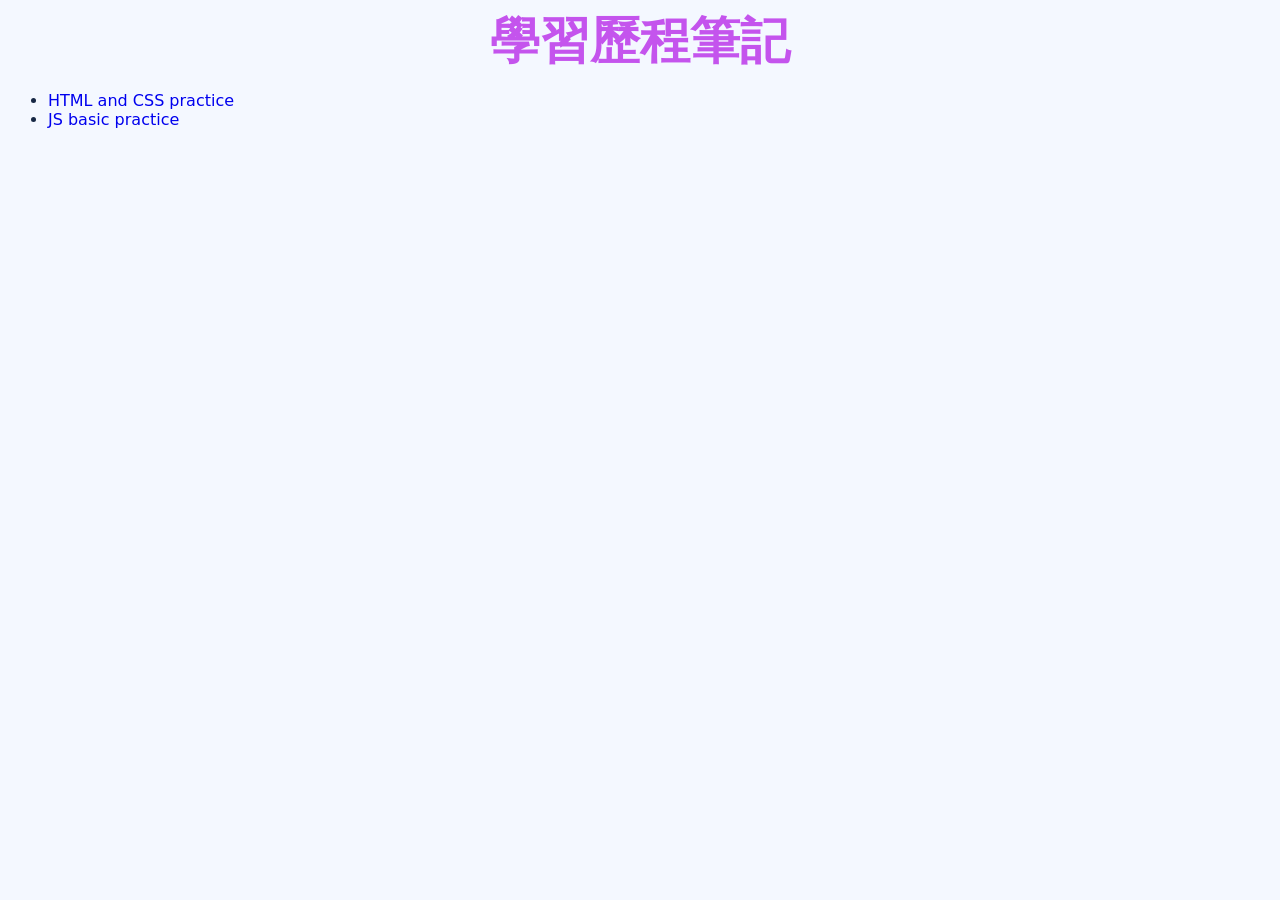
<file: index.html>
<!DOCTYPE html>
<html lang="zh-TW">
<head>
    <meta charset="UTF-8">
    <meta name="viewport" content="width=device-width, initial-scale=1.0">
    <title>學習歷程</title>
    <link rel="stylesheet" href="./css/myall.css">
</head>
<body>
    <div class="myfont02">學習歷程筆記</div>
    <ul>
        <li><a href="http://127.0.0.1:5500/092302.htmlhttp://127.0.0.1:5500/092302.html" target="_blank">HTML and CSS practice</a></li>
        <li><a href="http://127.0.0.1:5500/0930.html" target="_blank">JS basic practice</a></li>
        
    </ul>
    <script src="./js/jquery-4.0.0.js"></script>
</body>
</html>
</file>
<file: css/myall.css>
.myfont01 {
    font-family: "Noto Sans TC", sans-serif;
    font-size: 80px;
    font-weight: bold;
    color: #ed5454;
    text-align: center;
}

.myfont02 {
    font-family: "Noto Sans TC", sans-serif;
    font-size: 50px;
    font-weight: bold;
    color: #c454ed;
    text-align: center;
}

.myfont03 {
    font-family: "Noto Sans TC", sans-serif;
    font-size: 30px;
    font-weight: bold;
    color: #54edc4;
    text-align: center;
}
.myfont04 {
    font-family: "Noto Sans TC", sans-serif;
    font-size: 20px;
    font-weight: bold;
    color: #ef898d;
    text-align: center;
}

.bg-img{
    background-position: center center;
    background-size: cover;
}
/* ============================================================
   NOVA LEARNING 企業招生網站 | 2026 UI 改版
   保留原始 myfont01~04 與 bg-img，新增樣式集中在這裡。
   ============================================================ */
:root{--navy:#0b1e46;--navy2:#163a7c;--blue:#2563eb;--sky:#5dc5ff;--surface:#f4f8ff;--ink:#162744;--muted:#61718e;--line:#dce6f4;--radius:22px}
*{box-sizing:border-box}
html{scroll-padding-top:90px}
body{font-family:system-ui,-apple-system,"Noto Sans TC","Microsoft JhengHei",sans-serif;background:var(--surface);color:var(--ink);overflow-x:hidden}
a{text-decoration:none}
.site-nav{background:rgba(6,23,55,.94);backdrop-filter:blur(18px);border-bottom:1px solid rgba(255,255,255,.12)}
.navbar-brand{color:white!important;font-weight:850;letter-spacing:.3px}
.brand-symbol{display:inline-grid;place-items:center;width:39px;height:39px;border-radius:12px;background:linear-gradient(140deg,#4de0ff,#3478fa);box-shadow:0 0 25px #55adff55;color:#092250;font-size:1.4rem;margin-right:9px}
.brand-sub{font-size:.68rem;letter-spacing:2px;font-weight:600;color:#a2c5ff}
.site-nav .nav-link{color:#cedcf2!important;margin-left:13px;font-size:.92rem}.site-nav .nav-link:hover{color:#fff!important}
.nav-cta,.btn-brand{background:linear-gradient(110deg,#2673fb,#42a3fa);border:none;color:#fff!important;font-weight:700;border-radius:12px;padding:12px 24px;box-shadow:0 12px 27px #145ce53b;transition:transform .25s,box-shadow .25s}
.nav-cta:hover,.btn-brand:hover{transform:translateY(-3px);box-shadow:0 16px 35px #145ce55a}
.hero{min-height:570px;position:relative;isolation:isolate;overflow:hidden;background:radial-gradient(circle at 79% 15%,#1b68b4 0%,transparent 36%),linear-gradient(130deg,#081a40 5%,#123e80 60%,#124a96);color:#fff}
.hero::before{content:"";position:absolute;inset:0;opacity:.13;background-image:linear-gradient(#9cceff 1px,transparent 1px),linear-gradient(90deg,#9cceff 1px,transparent 1px);background-size:46px 46px;mask-image:linear-gradient(90deg,transparent,#000)}
.hero::after{content:"";position:absolute;width:410px;height:410px;border:1px solid #b7eaff3d;border-radius:50%;right:-130px;top:50px;box-shadow:0 0 0 70px #90d9ff0a,0 0 0 145px #90d9ff0a;pointer-events:none}
.hero-content{padding-top:115px;padding-bottom:110px;position:relative;z-index:2}
.hero-pill,.section-eyebrow{display:inline-flex;align-items:center;gap:9px;font-size:.78rem;font-weight:750;letter-spacing:2px}
.hero-pill{border:1px solid #a6d8ff68;border-radius:30px;background:#ffffff13;padding:9px 17px;color:#c9eaff}
.hero h1{font-size:clamp(2.45rem,5vw,4.7rem);letter-spacing:-1.5px;line-height:1.19;font-weight:900;margin:24px 0}
.hero h1 span{background:linear-gradient(110deg,#fff,#72dbff);background-clip:text;-webkit-background-clip:text;color:transparent}
.hero-lead{max-width:620px;line-height:1.9;color:#cbdcf9;font-size:1.03rem}
.hero-tags{display:flex;flex-wrap:wrap;gap:9px;margin-top:27px}.hero-tags span{font-size:.76rem;letter-spacing:.5px;border:1px solid #b8d9fd45;background:#d9efff13;color:#d6eafa;padding:8px 12px;border-radius:8px}
.hero-visual{position:relative;min-height:330px;display:flex;align-items:center;justify-content:center}
.tech-orbit{position:relative;width:300px;height:300px;border:1px solid #ffffff40;border-radius:50%;display:grid;place-items:center;animation:floatUp 5s ease-in-out infinite}
.tech-orbit:before,.tech-orbit:after{content:"";position:absolute;border-radius:50%;inset:32px;border:1px dashed #8cc9ff65}.tech-orbit:after{inset:-29px;border-style:solid;opacity:.28}
.tech-core{width:155px;height:155px;display:grid;place-items:center;border-radius:31px;background:linear-gradient(145deg,#66d8ff,#2869f5);box-shadow:0 0 85px #54b5ff8a;transform:rotate(-10deg);font-weight:900;font-size:3.2rem;letter-spacing:-3px}
.orbit-label{position:absolute;background:#0e285c;border:1px solid #91d4ff5e;border-radius:12px;padding:11px 15px;color:#e8f5ff;font-size:.78rem;box-shadow:0 10px 30px #00133377;white-space:nowrap}.orbit-label.one{top:4px;right:-17px}.orbit-label.two{bottom:35px;left:-43px}.orbit-label.three{top:75px;left:-57px}
@keyframes floatUp{50%{transform:translateY(-15px)}}
.section-wrap{padding:86px 0}.section-eyebrow{color:#2477f2}.section-title{font-weight:850;font-size:clamp(1.65rem,3vw,2.55rem);letter-spacing:-.8px;margin:11px 0 14px}.section-desc{color:var(--muted);line-height:1.9}
.feature-card{height:100%;border:1px solid #e4ecfa;background:#fff;border-radius:20px;padding:29px;box-shadow:0 10px 30px #143a7a0b;transition:transform .25s,box-shadow .25s}.feature-card:hover{transform:translateY(-7px);box-shadow:0 18px 35px #173d8b1e}
.feature-icon{display:grid;place-items:center;width:54px;height:54px;border-radius:16px;background:linear-gradient(130deg,#dceafe,#eafbff);color:#1969da;font-weight:900;font-size:1.2rem;margin-bottom:19px}
.feature-card h3{font-size:1.15rem;font-weight:800}.feature-card p{color:#667894;font-size:.9rem;line-height:1.8;margin-bottom:0}
.enroll-section{background:linear-gradient(180deg,#eff5ff,#f9fbff);padding:83px 0}
.form-panel{background:#fff;border:1px solid #e4eaf7;border-radius:var(--radius);box-shadow:0 22px 65px #1e48871a;overflow:hidden}.form-panel-header{background:linear-gradient(120deg,#0f2a60,#2257ac);color:#fff;padding:28px 34px}.form-panel-header h3{font-size:1.35rem;font-weight:850;margin-bottom:7px}.form-panel-header p{color:#d1e3ff;margin:0;font-size:.89rem}.form-panel-body{padding:32px 34px 35px}
.field-block{margin-bottom:23px}.field-block .form-label,.field-legend{font-weight:760;font-size:.93rem;color:#263f64;margin-bottom:9px}.required{color:#f05c6b}.form-control,.form-select{border:1px solid #d4e1f2;border-radius:11px;background-color:#fbfdff;min-height:49px;font-size:.95rem}.form-control:focus,.form-select:focus{border-color:#6daafb;box-shadow:0 0 0 4px #2c78ea1a}.form-control.is-valid,.form-control.is-invalid,.form-select.is-valid,.form-select.is-invalid{background-position:right .75rem center}.valid-feedback,.invalid-feedback{font-size:.79rem}.helper{font-size:.77rem;color:#7586a0;margin-top:6px}
.choice-panel{background:#f7faff;border:1px solid #e4ecf9;border-radius:13px;padding:17px 18px}.choice-panel .form-check{margin:6px 0}.form-check-label{font-size:.91rem}.form-check-input{cursor:pointer}.field-status{font-size:.82rem;margin-top:8px}.score-value{color:#176ce4;font-size:1.55rem;font-weight:900}.form-range{accent-color:#2779ee}.form-range::-webkit-slider-thumb{background:#2779ee}.privacy-note{background:#eef5ff;border-left:3px solid #3986ee;padding:13px 14px;border-radius:8px;color:#617591;font-size:.79rem;line-height:1.8}.form-actions{display:flex;gap:12px;flex-wrap:wrap;margin-top:24px}.form-actions .btn{padding:13px 24px;border-radius:12px;font-weight:750}.btn-soft{background:#edf3fc;color:#456182;border:1px solid #e0eafb}.btn-soft:hover{background:#e2ebfa;color:#1b4386}
.side-card{border:1px solid #e0e9f9;border-radius:20px;background:#fff;padding:26px;box-shadow:0 15px 39px #1d4f9410;margin-bottom:20px}.side-card.dark{background:linear-gradient(155deg,#102955,#194787);color:#fff;border-color:transparent}.side-card h3{font-size:1.1rem;font-weight:850;margin-bottom:20px}.side-card ul{padding-left:0;list-style:none;margin:0}.side-card li{display:flex;gap:11px;margin:16px 0;line-height:1.75;font-size:.9rem;color:#5d7190}.side-card.dark li{color:#d9e9ff}.side-dot{color:#2580ff;font-weight:900}.side-card.dark .side-dot{color:#7be1ff}.side-mini{border:1px solid #e2eaf9;border-radius:12px;padding:14px;background:#f8fbff;font-size:.83rem;color:#607491;line-height:1.8}
.confirm-section{padding:75px 0 100px}.confirmation{background:#fff;border:1px solid #e1eaf7;border-radius:20px;padding:30px;box-shadow:0 14px 45px #194c8a10}.confirm-empty{text-align:center;padding:40px 12px;color:#8494af}.confirm-mark{font-size:2.4rem;margin-bottom:10px}.confirmation-grid{display:grid;grid-template-columns:repeat(2,minmax(0,1fr));gap:13px}.confirm-item{padding:15px;background:#f6f9ff;border:1px solid #e8effb;border-radius:12px;overflow-wrap:anywhere}.confirm-item strong{display:block;color:#6f83a0;font-size:.78rem;margin-bottom:6px}.confirm-item span{font-weight:760;color:#19335e}.success-head{display:flex;align-items:center;gap:12px;color:#117650;font-weight:850;margin-bottom:22px}
.site-footer{background:#081b3d;color:#c8d7ee;padding:35px 0;font-size:.85rem}.site-footer .footer-name{font-size:1.1rem;color:white;font-weight:850}.site-footer p{margin-bottom:0;color:#9eb3d1;line-height:1.9}
.reveal{opacity:0;transform:translateY(22px);transition:opacity .65s,transform .65s}.reveal.visible{opacity:1;transform:none}
@media(max-width:991px){.hero-content{padding:90px 0 35px}.hero-visual{min-height:345px;margin-bottom:40px}.site-nav .nav-link{margin-left:0}.tech-orbit{width:245px;height:245px}.tech-core{width:125px;height:125px;font-size:2.6rem}.orbit-label.three{left:-37px}}
@media(max-width:575px){.hero-content{padding:68px 0 25px}.hero h1{letter-spacing:-1px}.hero-visual{min-height:290px}.tech-orbit{width:210px;height:210px}.tech-orbit:after{inset:-15px}.orbit-label{font-size:.65rem;padding:9px 10px}.orbit-label.one{right:-10px}.orbit-label.two{left:-18px}.orbit-label.three{left:-24px}.section-wrap,.enroll-section{padding:60px 0}.form-panel-header{padding:25px 22px}.form-panel-body{padding:25px 20px}.confirmation{padding:18px}.confirmation-grid{grid-template-columns:1fr}.form-actions .btn{width:100%}.feature-card{padding:23px}}
@media(prefers-reduced-motion:reduce){*,*::before,*::after{animation-duration:.01ms!important;transition-duration:.01ms!important;scroll-behavior:auto!important}.reveal{opacity:1;transform:none}}
</file>
